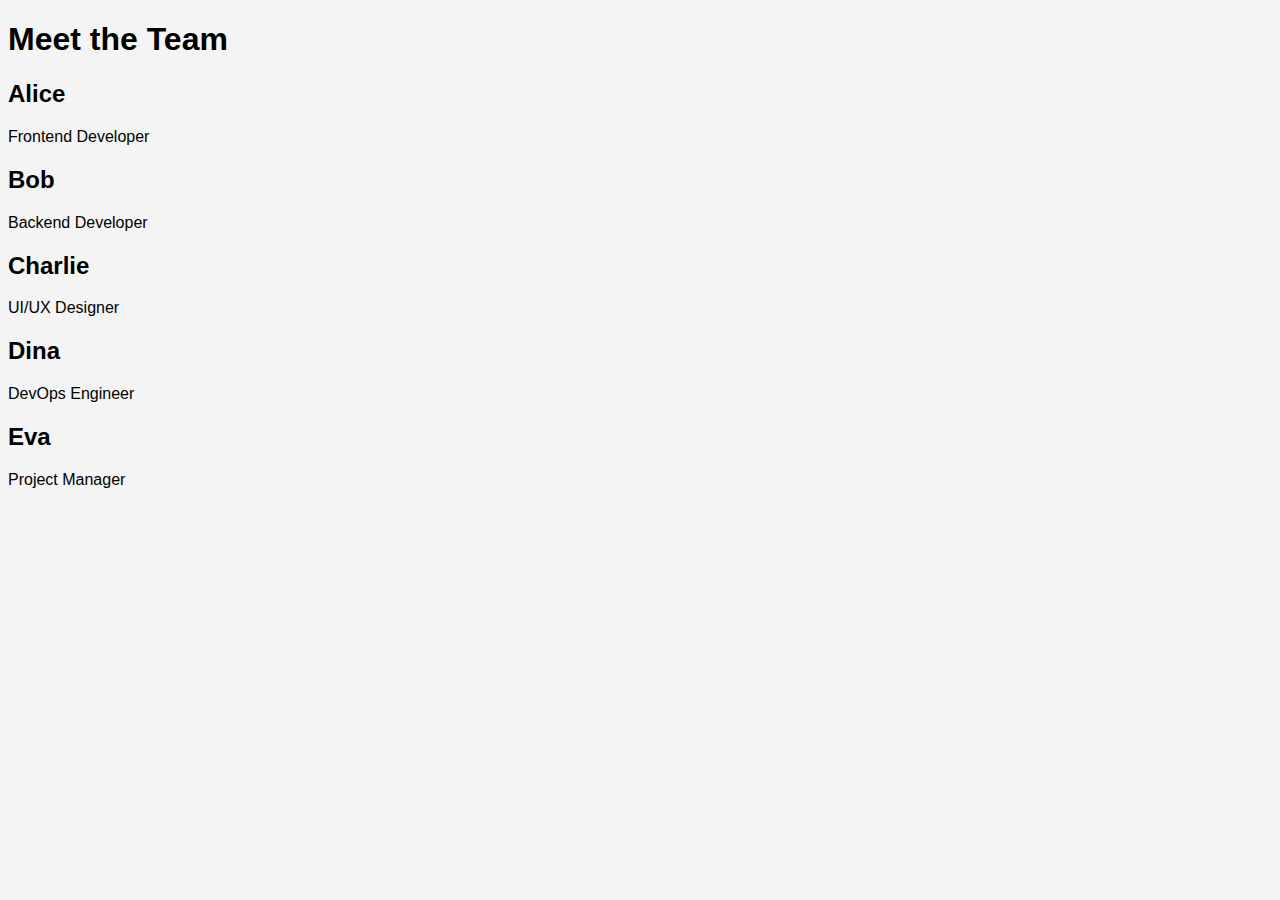
<file: team.html>
<!DOCTYPE html>
<html lang="en">
<head>
  <meta charset="UTF-8">
  <title>Our Team</title>
  <link rel="stylesheet" href="style.css">
</head>
<body>
  <h1>Meet the Team</h1>
  <div class="team-container">
    <div class="team-member"><h2>Alice</h2><p>Frontend Developer</p></div>
    <div class="team-member"><h2>Bob</h2><p>Backend Developer</p></div>
    <div class="team-member"><h2>Charlie</h2><p>UI/UX Designer</p></div>
    <div class="team-member"><h2>Dina</h2><p>DevOps Engineer</p></div>
    <div class="team-member"><h2>Eva</h2><p>Project Manager</p></div>
  </div>
</body>
</html>
</file>
<file: style.css>
body {
  font-family: Arial, sans-serif;
  background-color: #f4f4f4;
}
</file>
